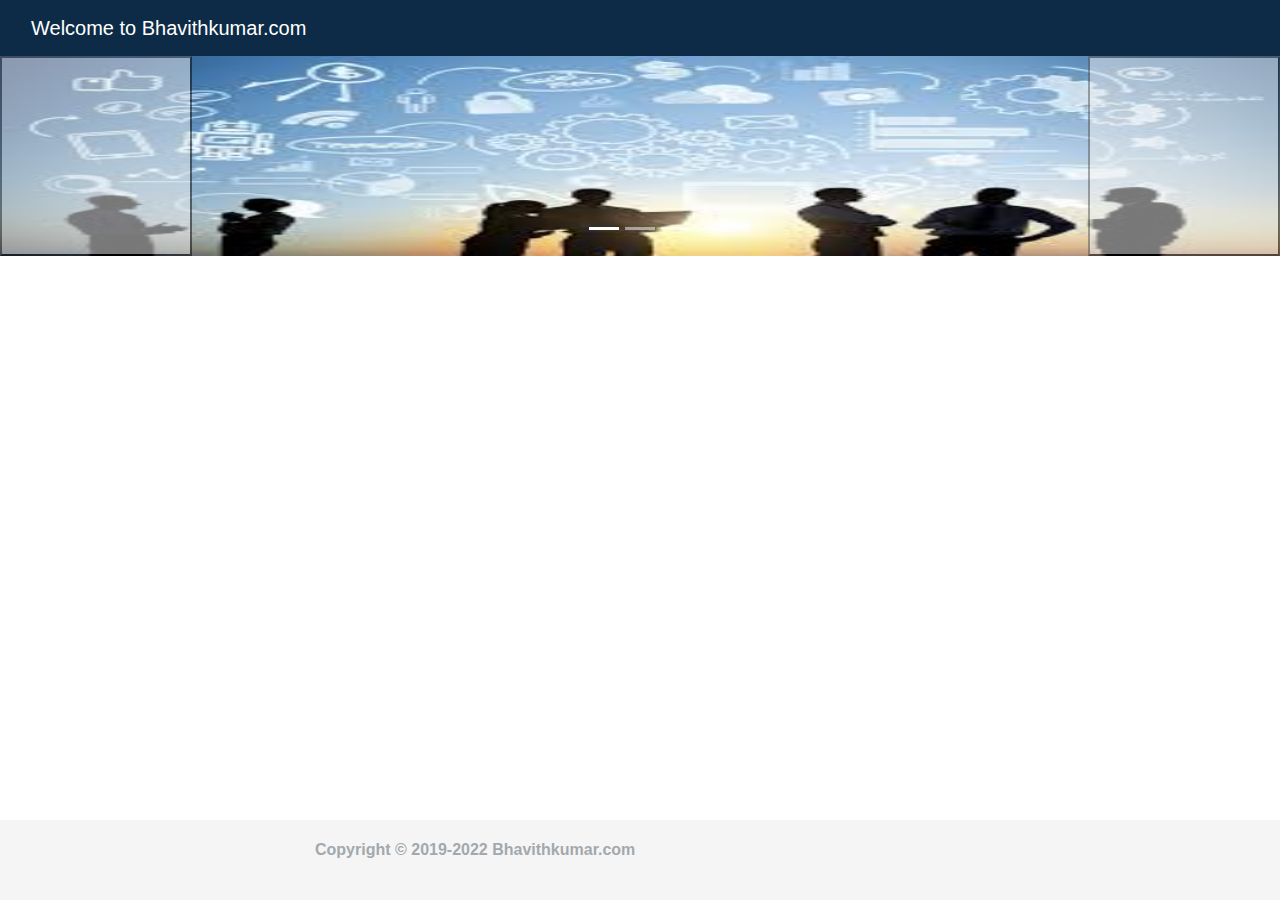
<file: templates/index.html>
<!DOCTYPE html>
<html lang="en">
<head>
  <meta charset="utf-8" />
  <title>Info.Hub || Bhavith</title>
  <base href="/">
  <meta name="description" content="">
  <meta name="author" content="">
  <meta http-equiv="pragma" content="no-cache">
  <meta http-equiv="cache-control" content="no-cache">
  <meta http-equiv="expires" content="0">
  <meta name="color-scheme" content="#F3F6F9" />
  <meta name="viewport" content="width=device-width, initial-scale=1">
  <meta http-equiv="X-UA-Compitable" content="IE=10">
  <link rel="shortcut icon" href="/static/images/logo.png">
  <link rel="stylesheet" href="https://cdn.jsdelivr.net/npm/bootstrap@4.6.1/dist/css/bootstrap.min.css">
  <script async src="https://www.googletagmanager.com/gtag/js?id=UA-223304037-1">
  </script>
  <script>
   window.dataLayer = window.dataLayer || [];
   function gtag(){dataLayer.push(arguments);}
   gtag('js', new Date());
   gtag('config', 'UA-223304037-1');
  </script>
<style>
html {
  position: relative;
  min-height: 100%;
}
body {
  margin-bottom: 60px; /* Margin bottom by footer height */
}
.footer {
  position: absolute;
  bottom: 0;
  width: 100%;
  height: 80px; /* Set the fixed height of the footer here */
  line-height: 60px; /* Vertically center the text there */
  background-color: #f5f5f5;
}
.container {
  width: auto;
  max-width: 680px;
  padding: 0 15px;
}
</style>
<script>
   function mesg(){
     alert('This function is not allowed here!');
     return false;
    }
</script>
</head>
<body oncontextmenu="return mesg()">
  
	<div class="navbar navbar-default" style="background-color:#0d2b46;">
         <div class="container-fluid">
	   <div class="navbar-header">
            <a class="navbar-brand text-white" href="/">Welcome to Bhavithkumar.com</a>
	   </div>
	 </div>
	</div>

    <div id="carouselExampleIndicators" class="carousel slide" data-ride="carousel">
  <ol class="carousel-indicators">
    <li data-target="#carouselExampleIndicators" data-slide-to="0" class="active"></li>
    <li data-target="#carouselExampleIndicators" data-slide-to="1"></li>
    <li data-target="#carouselExampleIndicators" data-slide-to="2"></li>
  </ol>
  <div class="carousel-inner">
    <div class="carousel-item active">
      <img src="/static/images/1.jpg" class="d-block w-100" width="100%" height="200">
    </div>
    <div class="carousel-item">
      <img src="/static/images/2.jpg" class="d-block w-100"  width="100%" height="200">
    </div>
    <div class="carousel-item">
      <img src="/static/images/3.jpg" class="d-block w-100"  width="100%" height="200">
    </div>
    <div class="carousel-item">
      <img src="/static/images/3.jpg" class="d-block w-100"  width="100%" height="200">
    </div>
  </div>
  <button class="carousel-control-prev" type="button" data-target="#carouselExampleIndicators" data-slide="prev">
    <span class="carousel-control-prev-icon" aria-hidden="true"></span>
    <span class="sr-only">Previous</span>
  </button>
  <button class="carousel-control-next" type="button" data-target="#carouselExampleIndicators" data-slide="next">
    <span class="carousel-control-next-icon" aria-hidden="true"></span>
    <span class="sr-only">Next</span>
  </button>
</div>
 <footer class="footer">
   <div class="container">
       <span class="text-muted" style="font-weight:bold;text-align:left;justify-content:center;opacity:.6;"><b>Copyright &copy 2019-2022 Bhavithkumar.com</b></span>
    </div>
 </footer>
	
  <script src="https://cdn.jsdelivr.net/npm/jquery@3.6.0/dist/jquery.slim.min.js"></script>
  <script src="https://cdn.jsdelivr.net/npm/popper.js@1.16.1/dist/umd/popper.min.js"></script>
  <script src="https://cdn.jsdelivr.net/npm/bootstrap@4.6.1/dist/js/bootstrap.bundle.min.js"></script>
  <script src="https://ajax.googleapis.com/ajax/libs/jquery/3.6.0/jquery.min.js"></script>
</body>
</html>
</file>
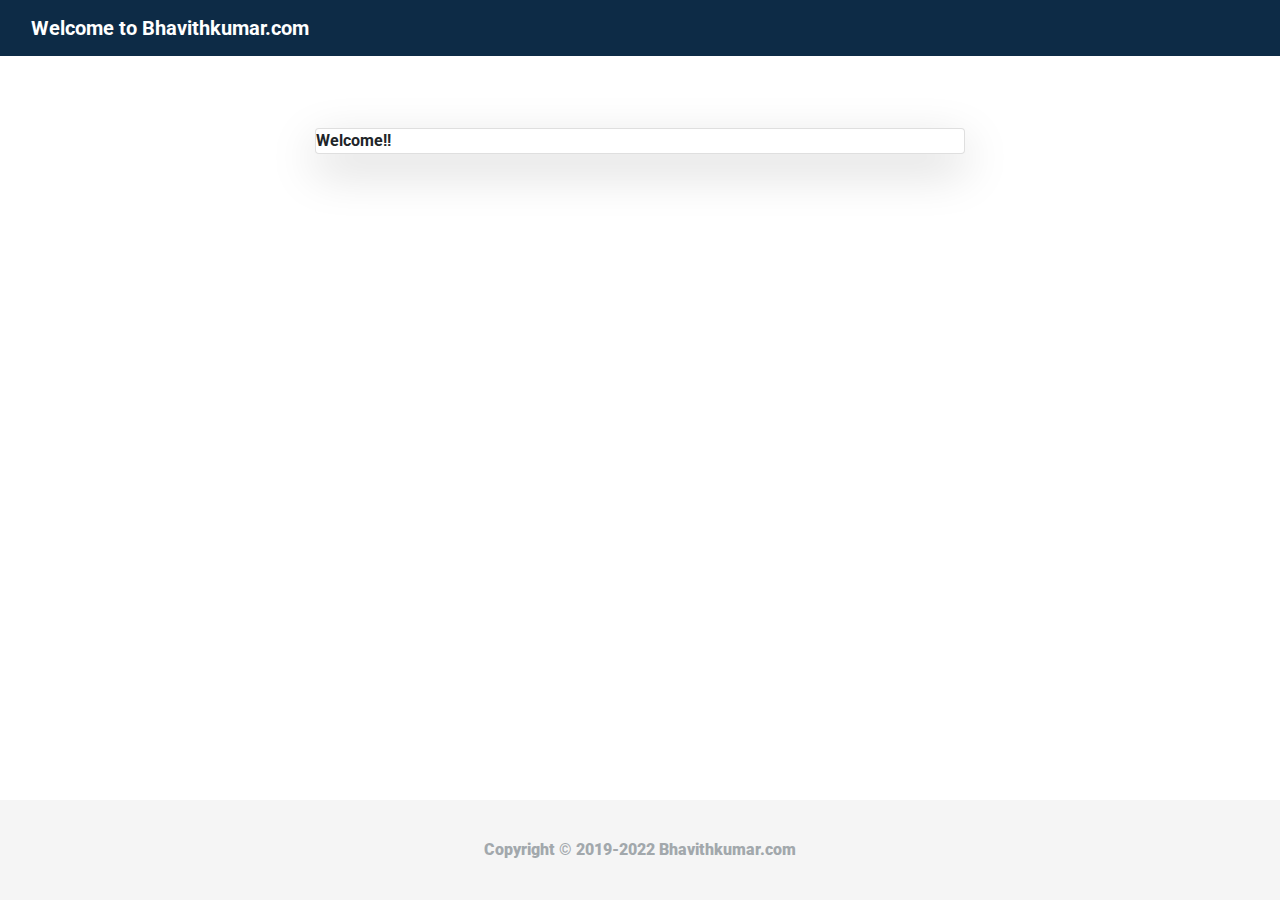
<file: templates/dashboard.html>
<!DOCTYPE html>
<html lang="en" scroll-behaviour="smooth">
<head>
  <meta charset="utf-8" />
  <title>Dashboard</title>
  <base href="/">
  <meta name="description" content="">
  <meta name="author" content="">
  <meta http-equiv="pragma" content="no-cache">
  <meta http-equiv="cache-control" content="no-cache">
  <meta http-equiv="expires" content="0">
  <meta name="color-scheme" content="#F3F6F9" />
  <meta name="viewport" content="width=device-width, initial-scale=1">
  <meta http-equiv="X-UA-Compitable" content="IE=10">
  <link rel="shortcut icon" href="/static/images/logo.png">
  <link rel="stylesheet" href="https://cdn.jsdelivr.net/npm/bootstrap@4.6.1/dist/css/bootstrap.min.css">
  <link rel="stylesheet" href="https://fonts.googleapis.com/css2?family=Roboto:wght@300;400;500;700;900&display=swap">
  <script async src="https://www.googletagmanager.com/gtag/js?id=UA-223304037-1">
  </script>
  <script>
   window.dataLayer = window.dataLayer || [];
   function gtag(){dataLayer.push(arguments);}
   gtag('js', new Date());
   gtag('config', 'UA-223304037-1');
  </script>
<script type="text/javascript">
        function preventBack() { window.history.forward(); }
        setTimeout("preventBack()", 0);
        window.onunload = function () { null };
</script>
<style>
html {
  position: relative;
  min-height: 100%;
}
body {
  margin-bottom: 60px; /* Margin bottom by footer height */
}
.footer {
  position: absolute;
  bottom: 0;
  width: 100%;
  padding: 20px; /* Set the fixed height of the footer here */
  line-height: 60px; /* Vertically center the text there */
  background-color: #f5f5f5;
}
.container {
  width: auto;
  max-width: 680px;
  padding: 0 15px;
}
</style>
<script>
   function mesg(){
     alert('This function is not allowed here!');
     return false;
    }
</script>
</head>
<body oncontextmenu="return mesg()">
  
	<div class="navbar navbar-default" style="background-color:#0d2b46;">
         <div class="container-fluid">
	   <div class="navbar-header">
            <a class="navbar-brand text-white" href="#home" style="font-weight:bold;">Welcome to Bhavithkumar.com</a>
	   </div>
	 </div>
	</div><br><br><br>

    <div class="container col-lg-10 col-md-8" id="home">
     <div class="card card-default shadow-lg">
       <div class="panel-header header"><b>Welcome!!</b></div>
     </div>
    </div>

 <footer class="navbar-nav footer fixed-bottom">
   <div class="container">
       <span class="text-muted" style="font-weight:bold;text-align:left;justify-content:center;opacity:.6;"><b>Copyright &copy 2019-2022 Bhavithkumar.com</b></span>
    </div>
 </footer>
	
  <script src="https://cdn.jsdelivr.net/npm/jquery@3.6.0/dist/jquery.slim.min.js"></script>
  <script src="https://cdn.jsdelivr.net/npm/popper.js@1.16.1/dist/umd/popper.min.js"></script>
  <script src="https://cdn.jsdelivr.net/npm/bootstrap@4.6.1/dist/js/bootstrap.bundle.min.js"></script>
  <script src="https://ajax.googleapis.com/ajax/libs/jquery/3.6.0/jquery.min.js"></script>
</body>
</html>
</file>
